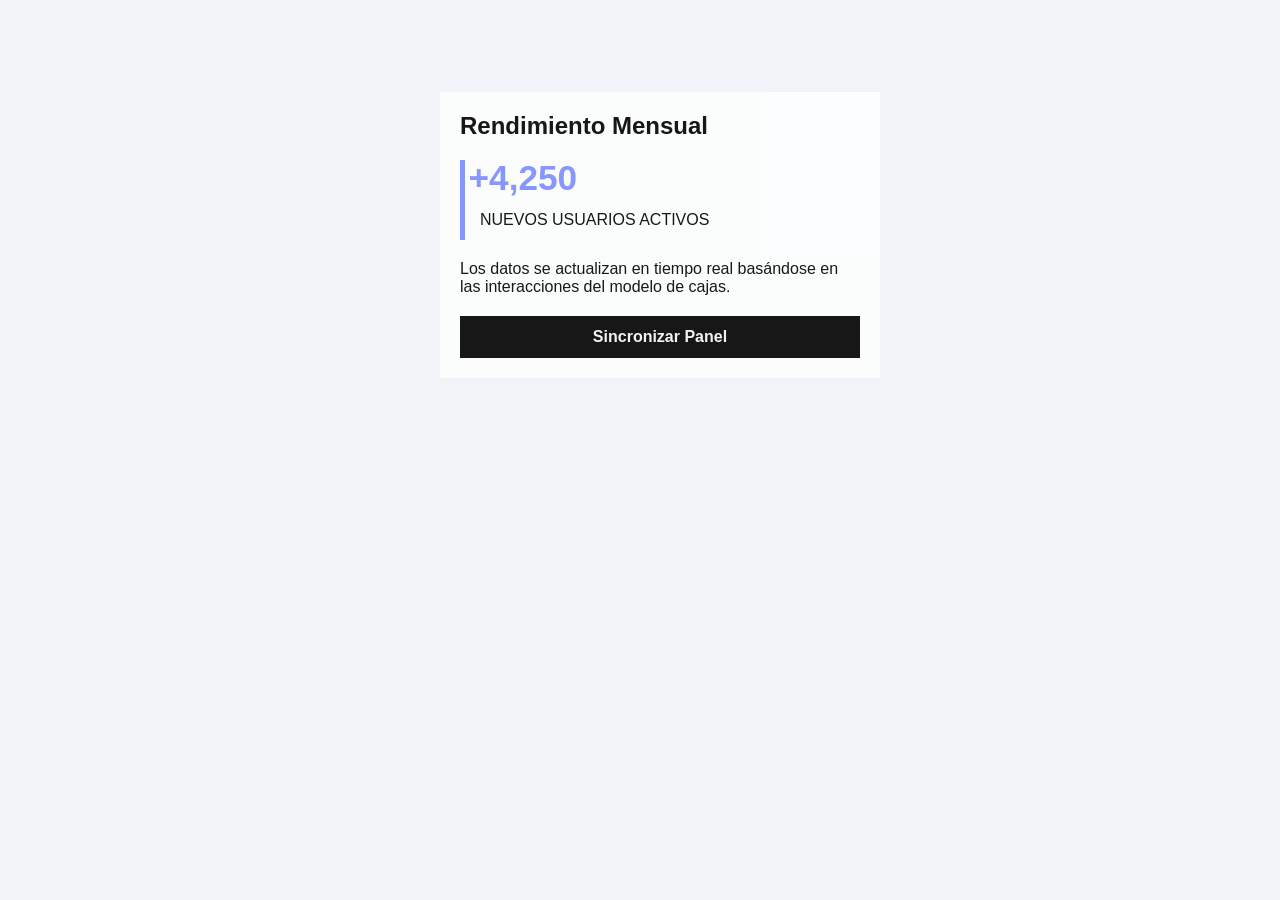
<file: ejer01.html>
<!DOCTYPE html>
<html lang="es">
<head>
    <meta charset="UTF-8">
    <title>Rendimiento Mensual</title>
    <link rel="stylesheet" href="style03.css">
</head>
<body>

    <div class="tarjeta">
        <h2>Rendimiento Mensual</h2>

        <div class="datos">
            <div class="linea"></div>

            <div>
                <h1>+4,250</h1>
                <p>NUEVOS USUARIOS ACTIVOS</p>
            </div>
        </div>

        <p>
            Los datos se actualizan en tiempo real basándose en las
            interacciones del modelo de cajas.
        </p>

        <a href="#">Sincronizar Panel</a>

    </div>

</body>
</html>
</file>
<file: style03.css>
*{
    margin:0;
    padding:0;
}

body{
    font-family:Arial,sans-serif;
    background-color:#f0f4f8;
    display:flex;
    justify-content:center;
    align-items:center;
    height:50vh;
    
}

/* Tarjeta principal */
.tarjeta{
    width:400px;
    background-color:rgba(255,255,255,0.9);
    opacity:0.9;
    padding:20px;
}

/* Uso de display:flex */
.datos{
    display:flex;
    margin-top:20px;
    margin-bottom:20px;
}

.linea{
    width:5px;
    height:80px;
    background-color:#7d8dff;
    margin-right:15px;
}

/* scale() */
h1{
    color:#7d8dff;
    transform:scale(1.1);
}

p{
    margin-top:14px;
}

/* Botón */
a{
    color:#f0f4f8;
    text-decoration:none;
    font-weight:bold;
    padding:12px 24px;
    background-color:black;
    display:block;
    text-align:center;
    margin-top:20px;
    transition:0.3s;
}

/* hover + transition */
a:hover{
    background-color:#b48e7d;
}

/* translate() */
.tarjeta{
    transform:translate(20px,10px);
}
</file>
